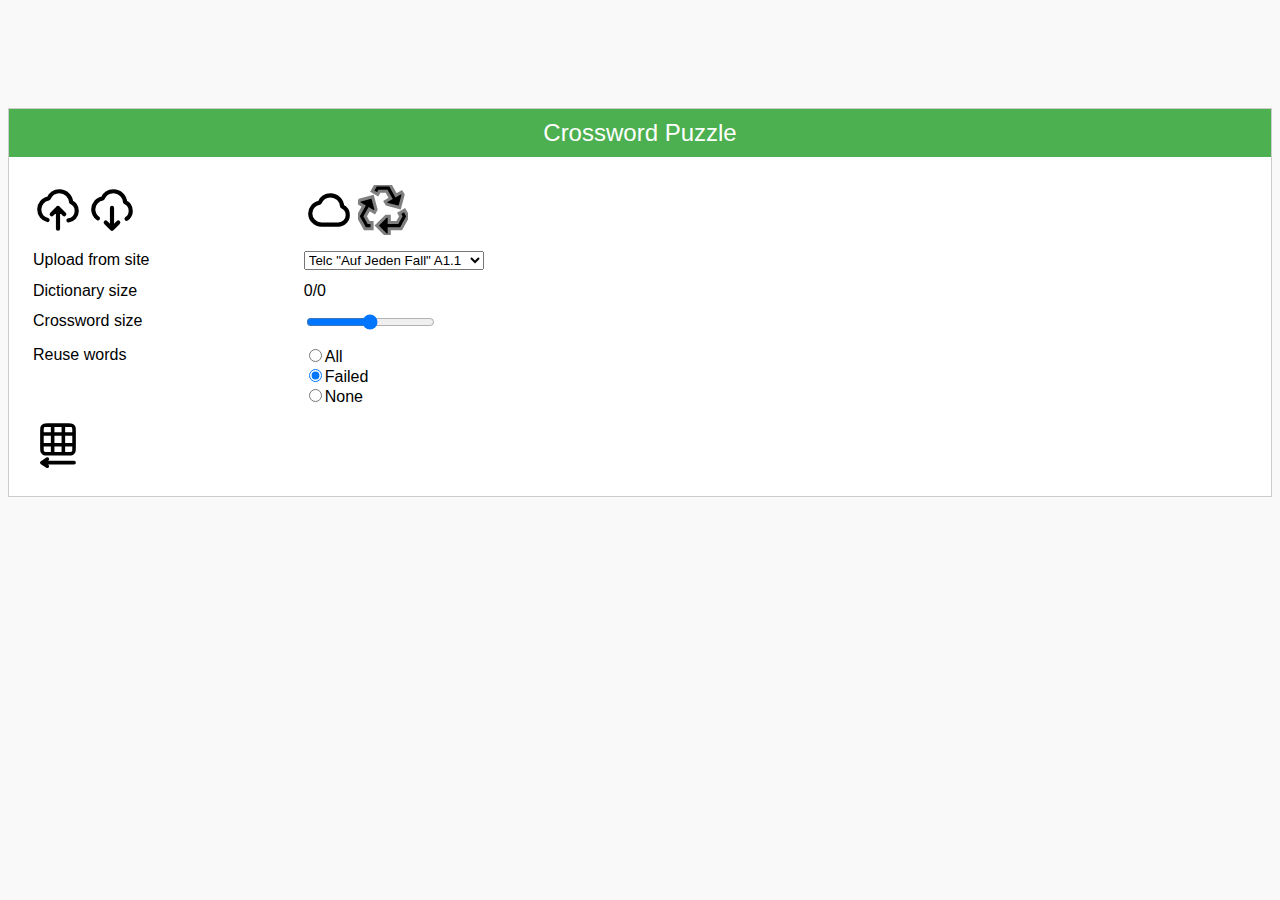
<file: index.html>
<!DOCTYPE html>
<html lang="en">
<head>
    <meta charset="UTF-8">
    <meta name="viewport" content="width=device-width, initial-scale=1.0">
    <title>Crossword Puzzle</title>
    <link rel="stylesheet" href="styles.css">
    <script src="crossword_generator.js"></script>
    <script src="crossword.js"></script>
    <script src="scripts.js"></script>
    <style>
        input[type="file"] {
            display: none;
        }
    </style>
</head>
<body>
<div class="container">
    <header>
        Crossword Puzzle
    </header>
    <main>
        <div class="menu">
            <div>
                <label><input id="bupload" type="file"><img class="btn" src="upload.svg"></label>
                <a id="savelink" href="" download="thesaurus.txt"><img id="bdownload" class="btn" src="download.svg"></a>
            </div>
            <div>
                <input id="bclean" type="image" class="btn" src="clean.svg">
                <input id="brecycle" type="image" class="btn" src="recycle.svg">
            </div> 
            <div><label>Upload from site</label></div>
            <div>
                <select id="selectdict">
                <option value="aefa11">Telc "Auf Jeden Fall" A1.1</option>
                <option value="aefa12">Telc "Auf Jeden Fall" A1.2"</option>
                <option value="aefa21">Telc "Auf Jeden Fall" A2.1</option>
                <option value="aefa22">Telc "Auf Jeden Fall" A2.2"</option>
                </select>
            </div>

            <div><label>Dictionary size</label></div>
            <div><label id="sizecol">0/0</label></div>

            <div><label>Crossword size</label></div>
            <div><input type="range" id="gridSize" min="10" max="20" step="1"></div>

            <div><label>Reuse words</label></div>
            <div>
                <label><input type="radio" name="reuse" value="all">All</label><br>
                <label><input type="radio" name="reuse" value="failed" checked="checked">Failed</label><br>
                <label><input type="radio" name="reuse" value="none">None</label>
            </div>
               
            <div style="grid-column: span 2; text-align: left;">
                <input id="bcross" type="image"  class="btn" src="crossword.svg">
            </div>
        </div>

        <div class="crosstile">
            <div class="crossword">
                <!-- Grid will be generated here -->
            </div>

            <div class="toolbar" id="toolbar">
                <div class="cell help" id="b5">Ü</div>
                <div class="cell help" id="b4">Ä</div>
                <div class="cell help" id="b3">ẞ</div>
                <div class="cell help" id="b2">Ö</div>
                <div class="cell help" id="b1">É</div>
                <div class="cell space"></div>
                <div class="cell help" id="solve"><img src="solve.svg"></div>
                <div class="cell help" id="hint"><img src="hint.svg"></div>
                <div class="cell help" id="kbd"><img src="kbd.svg"></div>
                <div class="cell help" id="bgen"><img src="generate.svg"></div>
                <div class="cell help btn" id="bmenu"><img src="menu.svg"></div>
                <p id="leftwords">0/0</p>
            </div>

            <div id="currentClue">
            <!-- here comes the current clue-->
            </div>
        </div>

        <div class="clues">
            <h2>Clues</h2>
            <div class="clues-container">
                <div class="clues-panel">
                    <h3>Across</h3>
                    <ul id="horclues">
                    </ul>
                </div>
                <div class="clues-panel">
                    <h3>Down</h3>
                    <ul id="verclues">
                    </ul>
                </div>
            </div>
        </div>
    </main>
</div>
</body>
</html>
</file>
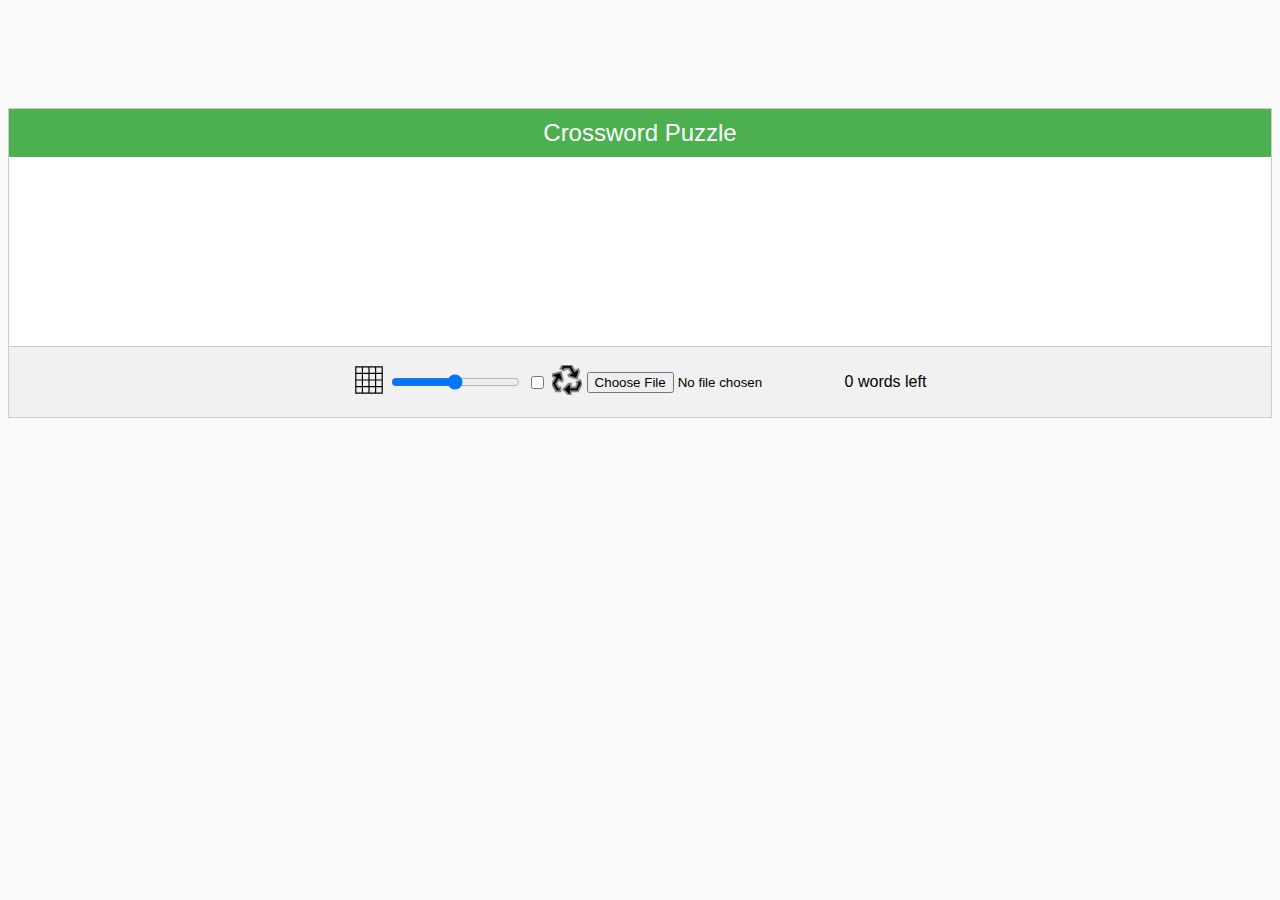
<file: crossword.html>
<!DOCTYPE html>
<html lang="en">
<head>
    <meta charset="UTF-8">
    <meta name="viewport" content="width=device-width, initial-scale=1.0">
    <title>Crossword Puzzle</title>
    <!--
    <link rel="stylesheet" href="styles.css">
    <script src="scripts.js"></script>
    -->
    <style>
        .keyboard-popup {
           background-color: #fff;
           border: 1px solid #ccc;
           border-radius: 5px;
       }
       @media (min-width: 992px) {
            .keyboard-popup {
               padding: 10px;
               position: absolute;
               display: none;
               z-index: 1000;
               box-shadow: 0 4px 6px rgba(0, 0, 0, 0.1);
            }
       }
       @media (max-width: 992px) {
            .keyboard-popup {
               display: table;
            }
       }
       .keyboard-popup .row {
           display: flex;
           justify-content: center;
           margin-bottom: 5px;
       }
       .keyboard-popup button {
           margin: 2px;
           padding: 10px 15px;
           font-size: 14px;
           border: 1px solid #ccc;
           border-radius: 3px;
           background-color: #f9f9f9;
           cursor: pointer;
       }
       .keyboard-popup button:hover {
           background-color: #e0e0e0;
       }
       body {
           font-family: Tahoma, sans-serif;
           display: flex;
           justify-content: center;
           align-items: flex-start;
           background-color: #f9f9f9;
       }
       .container {
           display: flex;
           flex-direction: column;
           border: 1px solid #ccc;
           background-color: #fff;
       }
      header {
           background-color: #4CAF50;
           color: white;
           text-align: center;
           font-size: 14px;
       }
       main {
           flex: 1;
           display: grid;
           grid-template-columns: 1fr 1fr;
       }
       @media (min-width: 992px) {
            .container {
                width: 100%;
                margin-top: 100px;
                max-width: 1500px;
                max-height: 100vh;
            }
            header {
               padding: 10px;
               font-size: 24px;
            }
            main {
               gap: 20px;
               padding: 20px;
            }
       }
       .cbtn {
  //           border: 1px solid #ccc;
  //          border-radius: 5px;
       }
       .crosstile {
           flex: 1;
           display: grid;
           gap: 1px;
           margin: auto;
           visibility: hidden;
       }
       .crossword {
           display: grid;
           gap: 0px;
           padding: 0px;
           background-color: #333;
           justify-content: center;
           align-content: center;
           margin: auto;
           border: 1px solid #ccc;
       }
       .cell {
           background-color: #fff;
           border: 1px solid #ccc;
           position: relative;
           display: flex;
           justify-content: center;
           align-items: center;
           text-transform: uppercase;
       }
       #currentClue {
            width: 100%;
            text-align: center;
            display:none;
       }
       @media (max-width: 992px) {
            .cell {
                width: 30px;
                height: 30px;
                font-size: 14px;
            }
            #currentClue {
                display:block;
            }
       }
       @media (min-width: 992px) {
            .cell {
                width: 40px;
                height: 40px;
                font-size: 18px;
            }
       }
       .cell.blank {
           background-color: #333;
           border: 1px solid #333;
       }
       .cell.hinted {
           background-color: #f9e79f;
       }
       .cell.hintedfocused {
           background-color: #f5b041;
       }
       .cell.guessed {
           background-color: #abebc6;
       }
       .cell.guessedfocused {
           background-color: #58d68d;
       }
       .cell.selected {
           background-color: #d6eaf8;
       }
       .cell.selectedfocused {
           background-color: #85c1e9;
       }
       .cell .index {
           position: absolute;
           top: 2px;
           left: 2px;
           font-size: 10px;
           font-weight: bold;
           color: #000;
       }
       .cell.help {
           background-color: #88F;
       }
       .cell.button {
           background-color: #88F;
           width: 90px;
       }
       .toolbar {
           display: flex;
           flex-direction: row-reverse;
           gap: 2px;
           margin: 2px;
       }
       @media (max-width: 992px) {
            .toolbar {
               display: none;
           }
       }
       .clues {
           background-color: #f9f9f9;
           padding: 10px;
           border: 1px solid #ccc;
           border-radius: 5px;
           overflow-y: auto;
           visibility: hidden;
       }
       @media (max-width: 992px) {
            .clues {
               display: none;
               left: 0;
               position: fixed;
               width: 100%;
           }
       }
       @media (min-width: 992px) {
            .clues {
               display: block;
           }
       }
       .clues h2 {
           text-align: center;
       }
       .clues .clues-container {
           display: flex;
           justify-content: space-between;
           gap: 20px;
       }
       .clues .clues-panel {
            flex: 1 1 0;
            width: 0;
       }
       .clues ul {
           list-style-type: none;
           padding: 0;
           flex: 1;
       }
       .clues li {
           margin: 10px 0;
       }
       .selected {
           background-color: #85c1e9;
       }
       footer {
           background-color: #f1f1f1;
           text-align: center;
           padding: 10px;
           border-top: 1px solid #ccc;
       }
       .controls {
           display: flex;
           flex-wrap: wrap;
           justify-content: center;
           align-items: center;
           gap: 5px;
       }
    </style>
    <script>
        class CrosswordGenerator {
            // main function to create a crossword
            // returns array of words sorted by word index where word is
            //  {
            //      index - sequential number of word for clues
            //      position - position of the word first letter in the crossword
            //      directionHorizontal
            //      text - the word itself
            //  }
            static generateCrossword(size, dict) {
                const generator = new CrosswordGenerator(size, dict);
                return generator.generate();
            }

            constructor(size, dict) {
                this.size = size;
                this.availableCells = [];
                this.cells = [];
                this.dict = dict;
                this.words = [];
                this.emptyCell = CrosswordGenerator.makeCell(-1);
                this.emptyCell.disable();

                for (let i = 0; i < size * size; i++) {
                    this.cells.push(CrosswordGenerator.makeCell(i));
                }
            }

            generate() {
                this.processCell(0);
                while (this.availableCells.length) {
                    const i = Math.floor(Math.random() * this.availableCells.length);
                    const pos = CrosswordGenerator.removeFromArray(this.availableCells, i);
                    this.processCell(pos);
                }

                this.sortWords();
                return this.words;
           }

            static makeCell(pos) {
                return {
                    value: ' ' ,
                    position: pos,
                    horizontalAvailable: true,
                    verticalAvailable: true,

                    isEmpty() {
                        return this.value == ' ';
                    },

                    isAvailable(directionHorizontal) {
                        return directionHorizontal && this.horizontalAvailable || !directionHorizontal && this.verticalAvailable;
                    },

                    disable() {
                        this.horizontalAvailable = false;
                        this.verticalAvailable = false;
                    },

                    disableDirection(directionHorizontal) {
                        if (directionHorizontal) {
                            this.horizontalAvailable = false;
                        } else {
                            this.verticalAvailable = false;
                        }
                    }
                };
            }

            static removeFromArray(array, pos) {
                const ret = array[pos];
                const last = array.pop();
                if(pos < array.length) {
                    array[pos] = last;
                }
                return ret;
            }

            processCell(pos) {
                const cell = this.getCell(pos);
                if(!cell.horizontalAvailable && !cell.verticalAvailable) {
                    return;
                }

                const directionHorizontal = cell.horizontalAvailable;
                const minPos = this.getFurthestPos(pos, directionHorizontal, -1);
                const maxPos = this.getFurthestPos(pos, directionHorizontal, 1);
                const ranges = CrosswordGenerator.getRanges(minPos, maxPos);
                CrosswordGenerator.shuffle(ranges);
                CrosswordGenerator.alignRanges(ranges);
                for (const range of ranges) {
                    const wordPos = this.advance(pos, range.start, directionHorizontal);
                    const wordIdx = this.findWord(wordPos, range.len, directionHorizontal);
                    if (wordIdx != -1) {
                        this.placeWord(wordPos, directionHorizontal, wordIdx);
                        return;
                    }
                }
                this.getCell(pos).disableDirection(directionHorizontal);
            }

            static alignRanges(ranges) {
                if(ranges.length > 1) {
                    let pos = ranges.length - 1;
                    for (let i = ranges.length - 2; i >= 0; --i) {
                        if(ranges[i].len < 4) {
                            CrosswordGenerator.swap(ranges, i, pos--);
                        }
                    }
                }
            }

            advance(pos, steps, directionHorizontal) {
                const delta = (directionHorizontal ? 1 : this.size);
                const minpos = directionHorizontal ? (pos - pos % this.size - 1) : -1;
                const maxpos = directionHorizontal ? (pos - pos % this.size + this.size) : (this.size * this.size);
                const newpos = pos + delta * steps;
                return newpos > minpos && newpos < maxpos ? newpos : -1;
            }

            getFurthestPos(pos, directionHorizontal, sign) {
                let relativePos = 0;
                while (this.getCell(pos).isAvailable(directionHorizontal)) {
                    pos = this.advance(pos, sign, directionHorizontal);
                    relativePos += sign;
                }
                return relativePos == 0 ? 0 : relativePos - sign;
            }

            static getRanges(minPos, maxPos) {
                const ranges = [];
                for (let i = minPos; i <= 0; ++i) {
                    for (let j = 0; j <= maxPos; ++j) {
                        ranges.push({
                            start: i,
                            len: j - i + 1
                        });
                   }
                }
                return ranges;
            }

            static swap(array, i, j) {
                    [array[i], array[j]] = [array[j], array[i]];
            }

            static shuffle(array) {
                for (let i = array.length - 1; i > 0; i--) {
                    const j = Math.floor(Math.random() * (i + 1));
                    CrosswordGenerator.swap(array, i, j);
                }
                return array;
            }

            findWord(pos, len, directionHorizontal) {
                for (let i = 0; i != this.dict.length; ++i) {
                    const word = this.dict[i];
                    if (word.length == len && this.tryPlaceWord(pos, directionHorizontal, word)) {
                        return i;
                    }
                }
                return -1;
            }

            placeWord(pos, directionHorizontal, wordIdx) {
                const word = this.dict[wordIdx];
                this.getCell(this.advance(pos, -1, directionHorizontal)).disable();
                this.getCell(this.advance(pos, word.length, directionHorizontal)).disable();

                for (let i = 0; i != word.length; ++i) {
                    const curPos = this.advance(pos, i, directionHorizontal);
                    const cell = this.getCell(curPos);
                    cell.value = word.charAt(i);
                    cell.disableDirection(directionHorizontal);
                    if (cell.isAvailable(true) || cell.isAvailable(false)) {
                        this.availableCells.push(curPos);
                    }
                }

                CrosswordGenerator.removeFromArray(this.dict, wordIdx);

                this.words.push({
                    index: -1,
                    position: pos,
                    isHorizontal: directionHorizontal,
                    text: word
                });
            }

            tryPlaceWord(pos, directionHorizontal, word) {
                if (this.hasJoint(pos, this.advance(pos, -1, directionHorizontal)) ||
                    this.hasJoint(this.advance(pos, word.length - 1, directionHorizontal), this.advance(pos, word.length, directionHorizontal))) {
                    return false;
                }

                for (let i = 0; i != word.length; ++i) {
                    const curPos = this.advance(pos, i, directionHorizontal);
                    const cell = this.getCell(curPos);
                    if (cell.isEmpty()) {
                        if(!this.getCell(this.advance(curPos, -1, !directionHorizontal)).isEmpty() ||
                            !this.getCell(this.advance(curPos, 1, !directionHorizontal)).isEmpty()) {
                            return false;
                        }
                    } else if(cell.value !== word.charAt(i)) {
                        return false;
                    }
                }

                return true;
            }

            getCell(pos) {
                return pos >= 0 && pos < this.size * this.size ? this.cells[pos] : this.emptyCell;
            }

            hasJoint(pos, nextPos) {
                return this.getCell(pos).isEmpty() && !this.getCell(nextPos).isEmpty();
            }

            sortWords() {
                this.words.sort(function(a, b) {return a.position - b.position;});
                let idx = 0;
                let last = -1;
                for(let i = 0; i != this.words.length; ++i) {
                    const word = this.words[i];
                    if(word.position == last) {
                        word.index = idx;
                    } else {
                        word.index = ++idx;
                    }
                    last = word.position;
                }
            }
        }

       class Crossword {
            constructor(size, dict, getback) {
                this.size = size;
                this.currentPosition = -1;
                this.currentHorizontal = true;
                this.lettersToGo = 0;
                this.clues = new Map(); // clueId : word
                this.clues = new Map(); // clueId : word
                this.boxes = [];

                this.generateGrid();
                const words = CrosswordGenerator.generateCrossword(size, dict);
                this.generateClues(words);

                // push the used words back to the end of the dictionary
                if(getback) {
                    for (let i = 0; i != words.length; ++i) {
                        dict.push(words[i].text);
                    }
                }
 
                document.getElementById("leftwords").innerHTML = `${dict.length} words left`;

                Crossword.addToolbarKeys(this);
                Crossword.createKeyboardPopup(this);
                Crossword.setKeyHandler(this);
            }

            static setKeyHandler(crossword) {
                document.body.onkeydown = function(event) {
                    crossword.processKeyPress(event);
                    return false;
                };
            }

            static addToolbarKeys(crossword) {
                Crossword.addClueIdx('hint', 0).onclick = function () {
                    crossword.writeLetterAndAdvancePos('', true);
                    return false;
                };
                Crossword.addClueIdx('solve', '=').onclick = function () {
                    crossword.solveCrossword();
                    return false;
                };
                Crossword.addClueIdx('kbd', '').onclick = function () {
                    crossword.showKeyboardPopup();
                    return false;
                };
                Crossword.addClueIdx('b1', 1).onclick = function () {
                    crossword.writeLetterAndAdvancePos('è', false);
                    return false;
                };
                Crossword.addClueIdx('b2', 2).onclick = function () {
                    crossword.writeLetterAndAdvancePos('ö', false);
                    return false;
                };
                Crossword.addClueIdx('b3', 3).onclick = function () {
                    crossword.writeLetterAndAdvancePos('ß', false);
                    return false;
                };
                Crossword.addClueIdx('b4', 4).onclick = function () {
                    crossword.writeLetterAndAdvancePos('ä', false);
                    return false;
                };
                Crossword.addClueIdx('b5', 5).onclick = function () {
                    crossword.writeLetterAndAdvancePos('ü', false);
                    return false;
                };
            }

            generateGrid() {
                const grid = document.querySelector('.crossword');
                grid.innerHTML = '';
                grid.style.gridTemplateColumns = `repeat(${this.size}, max-content)`;
                grid.style.gridTemplateRows = 'auto';//`repeat(${this.size}, max-content)`;
                //grid.style.height = `${this.size * 40}px`;

                for (let i = 0; i < this.size * this.size; i++) {
                    const cell = document.createElement('div');
                    cell.id = i;
                    cell.appendChild(document.createTextNode(' '));
                    cell.className = 'cell blank';
                    grid.appendChild(cell);

                    this.boxes.push({
                        isBlank: true,
                        isGuessed: false,
                        isSelected: false,
                        isHinted: false,
                        isFocused: false,
                        value: ' ',
                        answer: ' ',
                        horizontalWord: undefined,
                        verticalWord: undefined,
                    });
                }
            }

            generateClues(words) {
                document.getElementById('horclues').innerHTML = '';
                document.getElementById('verclues').innerHTML = '';

                for (let i = 0; i != words.length; i++) {
                    Crossword.addClue(words[i]);
                    Crossword.addClueIdx(words[i].position, words[i].index);
                    this.fillBox(words[i]);
                }
                this.focusAndSelect(words[0].position, words[0].isHorizontal);
                Crossword.fillCurrentClue(words[0]);
            }

            switchClues(on) {
                const cross = document.querySelector('.crosstile');
                const clues = document.querySelector('.clues');
                if(window.getComputedStyle(cross, null).display == 'none'
                    || window.getComputedStyle(clues, null).display == 'none') {
                    if(on) {
                        cross.style.display = 'none';
                        clues.style.display = 'block';
                        clues.style.width = "100%";
                        clues.style.visibility = 'visible';
                    } else {
                        clues.style.display = 'none';
                        cross.style.display = 'block';
                        cross.style.visibility = 'visible';
                    }
                }
            }

            static addClue(word) {
                const li = document.createElement('li');
                li.id = Crossword.makeClueId(word);
                const desc = thesaurus.get(word.text);
                li.innerHTML=`${word.index}. ${desc}`;
                li.onclick = function () {
                    crossword.focusAndSelect(word.position, word.isHorizontal);
                    Crossword.fillCurrentClue(word);
                    crossword.switchClues(false);
                    return false;
                };
                if(word.isHorizontal) {
                    document.getElementById('horclues').appendChild(li);
                } else {
                    document.getElementById('verclues').appendChild(li);
                }
            }

            static fillCurrentClue(word) {
                const desc = thesaurus.get(word.text);
                const c = word.isHorizontal ? '→' : '↓';
                document.getElementById('currentClue').innerText = `  ${word.index}${c} ${desc}`;
            }

            static addClueIdx(pos, idx) {
                const cell = document.getElementById(pos);
                if(cell) {
                    const index = document.createElement('span');
                    index.className = 'index';
                    index.textContent = idx;
                    cell.appendChild(index);
                }
                return cell;
            }

            fillBox(word) {
                const crossword = this;
                for(let i = 0; i != word.text.length; ++i) {
                    const pos = this.advance(word.position, i, word.isHorizontal);
                    const box = this.boxes[pos];
                    if(box.isBlank) {
                        ++this.lettersToGo;
                        //document.getElementById('lettersToGo').innerText = this.lettersToGo;
                    }
                    box.isBlank = false;
                    box.answer = word.text[i];
                    if(word.isHorizontal) {
                        box.horizontalWord = word;
                    } else {
                        box.verticalWord = word;
                    }

                    const cell = document.getElementById(pos);
                    if(cell) {
                        cell.onclick = function () {
                            crossword.focusAndSelect(pos);
                            return false;
                        };
                        this.drawBox(pos);
                    }
                }
            }

            advance(pos, steps, directionHorizontal) {
                const delta = (directionHorizontal ? 1 : this.size);
                const minpos = directionHorizontal ? (pos - pos % this.size - 1) : -1;
                const maxpos = directionHorizontal ? (pos - pos % this.size + this.size) : (this.size * this.size);
                const newpos = pos + delta * steps;
                return newpos > minpos && newpos < maxpos ? newpos : -1;
            }

            static makeClueId(word) {
                return word.isHorizontal ? `clue${word.position}H` : `clue${word.position}V`
            }

            focusAndSelect(pos, hor) {
                const box = this.boxes[pos];
                if (box == undefined) {
                    console.log(`No box at pos ${pos}`);//FIXME
                }
                if(!box.isBlank) {
                    const hadFocus = this.currentPosition == pos;
                    this.focus(false);
                    this.selectWord(false);
                    this.currentPosition = pos;
                    if(hadFocus) {
                        this.currentHorizontal = !this.currentHorizontal;
                    }
                    if(hor != undefined) {
                        this.currentHorizontal = hor;
                    }
                    this.selectWord(true);
                    this.focus(true);
                    this.moveKeyboardPopup();
                }
            }

            processCursorKey(code) {
                switch(code) {
                 case 'Enter':
                        this.focusAndSelect(this.currentPosition);
                        break;
                 case 'ArrowDown':
                        this.focusAndSelect(this.currentPosition + this.size);
                        break;
                 case 'ArrowUp':
                        this.focusAndSelect(this.currentPosition - this.size);
                        break;
                 case 'ArrowLeft':
                        if(this.currentPosition % this.size != 0) {
                            this.focusAndSelect(this.currentPosition - 1);
                        }
                        break;
                 case 'ArrowRight':
                        const nextPos = this.currentPosition + 1;
                        if(nextPos % this.size != 0) {
                            this.focusAndSelect(nextPos);
                        }
                        break;
                 case 'Backspace':
                        this.backspace();
                        break;
                }
            }

            writeLetterAndAdvancePos(ch, isHint) {
               const box = this.boxes[this.currentPosition];
               if(!box.isGuessed && !box.isHinted) {
                    if(isHint) {
                        box.value = box.answer;
                        box.isHinted = true;
                        this.reduceGuessed();
                    } else {
                        box.value = ch;
                    }
                    this.drawBox(this.currentPosition);
                    if(box.horizontalWord) {
                        this.checkAndMarkGuessedWord(box.horizontalWord);
                    }
                    if(box.verticalWord) {
                        this.checkAndMarkGuessedWord(box.verticalWord);
                    }
                }
                this.advancePos(1);
            }

            backspace() {
               const box = this.boxes[this.currentPosition];
               if(!box.isGuessed && !box.isHinted) {
                    box.value = ' ';
                    this.drawBox(this.currentPosition);
                }
                this.advancePos(-1);
            }

            checkAndMarkGuessedWord(word) {
                for(let i = 0; i != word.text.length; ++i) {
                    const pos = this.advance(word.position, i, word.isHorizontal);
                    const box = this.boxes[pos];
                    if(box.value != box.answer) {
                        return;
                    }
                }

                for(let i = 0; i != word.text.length; ++i) {
                    const pos = this.advance(word.position, i, word.isHorizontal);
                    const box = this.boxes[pos];
                    if(!box.isGuessed && !box.isHinted) {
                        this.reduceGuessed();
                    }
                    box.isGuessed = !box.isHinted;
                    this.drawBox(pos);
                }
            }

            reduceGuessed() {
                --this.lettersToGo;
                //document.getElementById('lettersToGo').innerText = this.lettersToGo;
            }

            advancePos(delta) {
                let pos = this.currentPosition;
                let box;
                do {
                    pos = this.advance(pos, delta, this.currentHorizontal);
                    box = this.boxes[pos];
                } while(pos != -1 && !box.isBlank && (box.isGuessed || box.isHinted));
                if(pos != -1 && !box.isBlank) {
                    this.focusAndSelect(pos);
                }
            }

            solveCrossword() {
                for(let i = 0; i != this.boxes.length; ++i) {
                    const box = this.boxes[i];
                    if(!box.isBlank && !box.isGuessed && !box.isHinted) {
                        box.isHinted = true;
                        box.value = box.answer;
                        this.drawBox(i);
                    }
                }
            }

            processSpecialKey(ch) {
                switch(ch) {
                case '0':
                    this.writeLetterAndAdvancePos(ch, true);
                    break;
                case '5':
                    this.writeLetterAndAdvancePos('ü', false);
                    break;
                case '4':
                    this.writeLetterAndAdvancePos('ä', false);
                    break;
                case '3':
                    this.writeLetterAndAdvancePos('ß', false);
                    break;
                case '2':
                    this.writeLetterAndAdvancePos('ö', false);
                    break;
                case '1':
                    this.writeLetterAndAdvancePos('è', false);
                    break;
                }
            }

            processKeyPress(event) {
                const ch = event.key.toLowerCase();
                if (!event.ctrlKey && !event.metaKey) {
                    if(ch.length == 1) {
                        if(ch >='a' && ch <= 'z') {
                            this.writeLetterAndAdvancePos(ch, false);
                        } else if(ch >='0' && ch <= '5') {
                            this.processSpecialKey(ch);
                        } else if(ch == '=') {
                            this.solveCrossword();
                        }
                    } else {
                        this.processCursorKey(event.code)
                    }
                }
            }

            focus(turnOn) {
                if(this.currentPosition != -1) {
                    const box = this.boxes[this.currentPosition];
                    box.isFocused = turnOn;
                    this.drawBox(this.currentPosition);
                }
            }

            selectWord(turnOn) {
                if(this.currentPosition != -1) {
                    const word = this.getWord();
                    if(word) {
                        for(let i = 0; i != word.text.length; ++i) {
                            const pos = this.advance(word.position, i, word.isHorizontal);
                            const box = this.boxes[pos];
                            box.isSelected = turnOn;
                            this.drawBox(pos);
                        }
                        this.drawActiveClue(Crossword.makeClueId(word), turnOn);
                        if(turnOn) {
                            Crossword.fillCurrentClue(word);
                        } //TODO: should we clean it in else{} ?
                    }
                }
            }

            getWord() {
                if(this.currentPosition != -1) {
                    const box = this.boxes[this.currentPosition];
                    const word = this.currentHorizontal ? (box.horizontalWord ? box.horizontalWord : box.verticalWord) :
                        (box.verticalWord ? box.verticalWord : box.horizontalWord);
                    if(word) {
                        this.currentHorizontal = word.isHorizontal;
                    }
                    return word;
                }
            }
            
            drawBox(pos) {
                const box = this.boxes[pos];
                const cell = document.getElementById(pos);
                if(cell) {
                    const focus = box.isFocused ? 'focused' : '';
                    if(box.isBlank) {
                        cell.className = 'cell blank';
                    } else if(box.isGuessed) {
                        cell.className = `cell guessed${focus}`;
                    } else if(box.isHinted) {
                        cell.className = `cell hinted${focus}`;
                    } else if(box.isSelected) {
                        cell.className = `cell selected${focus}`;
                    } else {
                        cell.className = 'cell';
                    }
                    Crossword.setCellValue(cell, box.value);
                }
            }

            drawActiveClue(clueId, turnOn) {
                const clue = document.getElementById(clueId);
                clue.className = turnOn ? 'selected' : '';
            }

            static getTextNode(node) {
                const children = node.childNodes;
                for (let i = 0; i != children.length; i++) {
                    let item = children[i];
                    if(item.nodeType == 3) {
                        return item;
                    }
                }
                return undefined;
            }

            static setCellValue(cell, ch) {
                return Crossword.getTextNode(cell).textContent = ch;
            }

            static createKeyboardPopup(crossword) {
                let existingPopup = document.querySelector('.keyboard-popup');
                if (existingPopup) {
                    existingPopup.remove();
                }

                const popup = document.createElement('div');
                popup.className = 'keyboard-popup';

                const layout = [
                    ['q', 'w', 'e', 'r', 't', 'y', 'u', 'i', 'o', 'p'],
                    ['a', 's', 'd', 'f', 'g', 'h', 'j', 'k', 'l', 'ß'],
                    ['z', 'x', 'c', 'v', 'b', 'n', 'm', 'è', 'ö', 'ü', 'ä']
                ];

                layout.forEach(row => {
                    const rowDiv = document.createElement('div');
                    rowDiv.className = 'row';

                    row.forEach(key => {
                        const button = document.createElement('button');
                        button.textContent = key;
                        button.onclick = () => crossword.writeLetterAndAdvancePos(key, false);
                        rowDiv.appendChild(button);
                    });

                    popup.appendChild(rowDiv);
                });
                const lastRow = document.createElement('div');
                lastRow.className = 'row';
                const buttonHint = document.createElement('button');
                buttonHint.textContent = '?';
                buttonHint.onclick = () => crossword.writeLetterAndAdvancePos('', true);
                lastRow.appendChild(buttonHint);
                const buttonSolve = document.createElement('button');
                buttonSolve.textContent = '≡'
                buttonSolve.onclick = () => crossword.solveCrossword();
                lastRow.appendChild(buttonSolve);
                const buttonClue = document.createElement('button');
                buttonClue.textContent = '…';
                buttonClue.onclick = () => crossword.switchClues(true);
                lastRow.appendChild(buttonClue);
                const buttonBS = document.createElement('button');
                buttonBS.textContent = '←';
                buttonBS.onclick = () => crossword.backspace();
                lastRow.appendChild(buttonBS);
                popup.appendChild(lastRow);
                let el = document.querySelector('.crosstile');
                el.appendChild(popup);
                //Ξ
            }

            showKeyboardPopup() {
                let popup = document.querySelector('.keyboard-popup');
                if (popup) {
                    popup.style.display = popup.style.display == "block" ? "none" : "block";
                    this.moveKeyboardPopup();
                }
            }

            moveKeyboardPopup() {
                const pad = 5;
                const popup = document.querySelector('.keyboard-popup');
                if(!popup || popup.style.display != 'block' || this.currentPosition == -1) {
                    return;
                }
                const popupRect = popup.getBoundingClientRect();
                const grid = document.querySelector('.crossword');
                const gridRect = grid.getBoundingClientRect();
                const cur = document.getElementById(this.currentPosition);
                const curRect = cur.getBoundingClientRect();

                let x,y;
                if(this.currentHorizontal) {
                    // the keyboard should be below or above pos
                    x = ~~((gridRect.width - popupRect.width) / 2) + gridRect.left;
                    if(curRect.top - gridRect.top > popupRect.height + pad) {
                        y = curRect.top - popupRect.height - pad;
                    } else {
                        y = curRect.bottom + pad;
                    }
                } else {
                    // the keyboard should be to the right (left) from pos
                    y = ~~((gridRect.height - popupRect.height) / 2) + gridRect.top;
                    if(curRect.left - gridRect.left > popupRect.width + pad) {
                        x = curRect.left - popupRect.width - pad;
                    } else {
                        x = curRect.right + pad;
                    }
                }

                popup.style.top = `${y}px`;
                popup.style.left = `${x}px`;
            }

            buttonPressed(key) {
                console.log(`Key pressed: ${key}`);
            }
        };

        const thesaurus = new Map();
        let dict;

        function generateCrossword() {
            document.querySelector('.crosstile').style.visibility = 'visible';
            document.querySelector('.clues').style.visibility = 'visible';

            const size = parseInt(document.getElementById('gridSize').value);
            const getback = document.getElementById('getback').checked;
            crossword = new Crossword(size, dict, getback);
       }

        function loadDictionary(event) {
                const fileName = event.target.files[0];
                const fr = new FileReader();
                fr.onload = function () {
                    parseDictionary(fr.result);
                }
                fr.readAsText(fileName);
        }

        function parseDictionary(text) {
            thesaurus.clear();
            const lines = text.split(/\r\n|\n/);
            for (let i = 0; i != lines.length; i++) {
                const line = lines[i].split(/\s*:\s*/, 2);
                const key = line[0].trim();
                if(line.length == 2) {
                    const val = line[1].trim();
                    thesaurus.set(key.toLowerCase(), val);
                } else if(key.startsWith('#')) {
                    console.log(`comment: "${key}"`);
                } else if(key) {
                    console.log(`error parsing line "${key}"`);
                }
            }
            dict = CrosswordGenerator.shuffle(Array.from(thesaurus.keys()));
            document.getElementById("leftwords").innerHTML = `${thesaurus.size} words left`;
        }

    </script>
</head>
<body>
<div class="container">
    <header>
        Crossword Puzzle
    </header>
    <main>
        <div class="crosstile">
            <div class="crossword">
                <!-- Grid will be generated here -->
            </div>
            <div class="toolbar" id="toolbar">
                <div class="cell help" id="b5">Ü</div>
                <div class="cell help" id="b4">Ä</div>
                <div class="cell help" id="b3">ẞ</div>
                <div class="cell help" id="b2">Ö</div>
                <div class="cell help" id="b1">É</div>
                <div class="cell help" id="solve"><svg width="24" height="24" viewBox="0 0 512 512" xmlns="http://www.w3.org/2000/svg"><path d="M480 128c0 8.188-3.125 16.38-9.375 22.62l-256 256C208.4 412.9 200.2 416 192 416s-16.38-3.125-22.62-9.375l-128-128C35.13 272.4 32 264.2 32 256c0-18.28 14.95-32 32-32c8.188 0 16.38 3.125 22.62 9.375L192 338.8l233.4-233.4C431.6 99.13 439.8 96 448 96C465.1 96 480 109.7 480 128z"/></svg></div>
                <div class="cell help" id="hint"><svg width="24" height="24" viewBox="0 0 100.353 100.352" xml:space="preserve" xmlns="http://www.w3.org/2000/svg"><path d="M69.294,11.442c-6.788-5.594-15.724-7.82-24.512-6.109C32.951,7.636,23.449,17.623,21.675,29.62  c-1.447,9.79,2.031,19.567,9.304,26.155c3.277,2.968,5.254,7.243,5.568,12.039c0.006,0.087,0.023,0.171,0.042,0.254v15.039  c0,0.828,0.671,1.5,1.5,1.5h1.495c0.609,4.359,3.813,7.697,7.672,7.697h6.81c3.859,0,7.062-3.338,7.671-7.697h1.495  c0.828,0,1.5-0.672,1.5-1.5V67.828c0-0.003,0.001-0.006,0.001-0.01c0-4.462,2.026-8.771,5.706-12.133  c6.062-5.538,9.538-13.415,9.538-21.61C79.978,25.287,76.084,17.037,69.294,11.442z M45.357,39.91h-2.305  c-1.271,0-2.305-1.034-2.305-2.305s1.034-2.305,2.305-2.305s2.305,1.034,2.305,2.305V39.91z M55.966,37.605  c0-1.271,1.034-2.305,2.306-2.305c1.271,0,2.305,1.034,2.305,2.305s-1.034,2.305-2.305,2.305h-2.303L55.966,37.605z M55.063,69.211  h6.67v12.396H60.36c-0.003,0-0.006-0.001-0.01-0.001s-0.006,0.001-0.01,0.001H40.982c-0.003,0-0.006-0.001-0.01-0.001  s-0.006,0.001-0.01,0.001H39.59V69.211h14.366 M48.357,66.211V42.91h4.617l0.034,23.301H48.357z M54.066,89.304h-6.81  c-2.238,0-4.117-2.004-4.637-4.697h16.083C58.183,87.3,56.304,89.304,54.066,89.304z M68.416,53.471  c-3.872,3.537-6.164,8.013-6.593,12.74h-5.816L55.974,42.91h2.298c2.925,0,5.305-2.38,5.305-5.305c0-2.925-2.38-5.305-5.305-5.305  c-2.926,0-5.306,2.38-5.306,5.307l0.003,2.303h-4.612v-2.305c0-2.925-2.38-5.305-5.305-5.305c-2.925,0-5.305,2.38-5.305,5.305  c0,2.925,2.38,5.305,5.305,5.305h2.305v23.301h-5.972c-0.636-5.005-2.864-9.465-6.393-12.66c-6.528-5.914-9.65-14.696-8.35-23.493  c1.591-10.76,10.108-19.716,20.712-21.781c7.908-1.538,15.938,0.458,22.03,5.48c6.096,5.023,9.592,12.429,9.592,20.319  C76.978,41.43,73.857,48.5,68.416,53.471z"/></svg></div>
                <div class="cell help" id="kbd"><svg width="24" height="24" viewBox="0 0 24 24" xmlns="http://www.w3.org/2000/svg"><g><path d="M0 0h24v24H0z" fill="none"/><path d="M3 17h18v2H3v-2zm0-6h3v3H3v-3zm5 0h3v3H8v-3zM3 5h3v3H3V5zm10 0h3v3h-3V5zm5 0h3v3h-3V5zm-5 6h3v3h-3v-3zm5 0h3v3h-3v-3zM8 5h3v3H8V5z"/></g></svg></div>
            </div>
            <div id="currentClue">
            <!-- here comes the current clue-->
            </div>
        </div>
        <div class="clues">
            <h2>Clues</h2>
            <div class="clues-container">
                <div class="clues-panel">
                    <h3>Across</h3>
                    <ul id="horclues">
                    </ul>
                </div>
                <div class="clues-panel">
                    <h3>Down</h3>
                    <ul id="verclues">
                    </ul>
                </div>
            </div>
        </div>
    </main>
    <footer class="controls">
        <div class="cbtn" onclick="generateCrossword()"><svg width="30" height="30" enable-background="new 0 0 50 50" version="1.1" viewBox="0 0 50 50" xml:space="preserve" xmlns="http://www.w3.org/2000/svg"><g id="Layer_1"><path d="M48,2H2v46h46V2z M46,13h-9V4h9V13z M26,13V4h9v9H26z M35,15v9h-9v-9H35z M24,13h-9V4h9V13z M24,15v9h-9v-9H24z M13,24H4   v-9h9V24z M13,26v9H4v-9H13z M15,26h9v9h-9V26z M24,37v9h-9v-9H24z M26,37h9v9h-9V37z M26,35v-9h9v9H26z M37,26h9v9h-9V26z M37,24   v-9h9v9H37z M13,4v9H4V4H13z M4,37h9v9H4V37z M37,46v-9h9v9H37z"/></g><g/></svg></div>
        <input type="range" id="gridSize" min="10" max="20" step="1" />
        <input type="checkbox" id="getback">
        <label for="getback"><svg width="30" height="30" viewBox="0 0 16 16" style="fill:none;stroke:gray" xmlns="http://www.w3.org/2000/svg">
<path d="M5.68623 0H10.3138L12.178 3.27835L13.9282 2.26789L14.4282 3.13392L13.3301 7.232L9.23203 6.13392L8.73203 5.26789L10.4459 4.27837L9.15033 2L6.84966 2L6.29552 2.97447L4.56343 1.97445L5.68623 0Z" fill="#000000"/>
<path d="M13.1649 9.05964L13.7039 10.0076L12.6055 12H9.99998L9.99998 9.99995H8.99998L5.99998 12.9999L8.99998 15.9999H9.99998L9.99998 14H13.7868L15.996 9.99242L14.8969 8.05962L13.1649 9.05964Z" fill="#000000"/>
<path d="M3.39445 12H4.49998V14H2.21325L0.00390625 9.99242L1.8446 6.75554L0.0717772 5.732L0.571776 4.86598L4.66986 3.7679L5.76793 7.86598L5.26793 8.732L3.57669 7.75556L2.29605 10.0076L3.39445 12Z" fill="#000000"/>
</svg></label>
        <input type="file" id="dictFile" onchange="loadDictionary(event)">
        <p id="leftwords">0 words left</p>
    </footer>
</div>
</body>
</html>
</file>
<file: styles.css>
.keyboard-popup {
    background-color: #fff;
    border: 1px solid #ccc;
    border-radius: 5px;
}

@media (min-width: 992px) {
    .keyboard-popup {
        padding: 10px;
        position: absolute;
        display: none;
        z-index: 1000;
        box-shadow: 0 4px 6px rgba(0, 0, 0, 0.1);
    }
}

@media (max-width: 992px) {
    .keyboard-popup {
        display: table;
    }
}

.keyboard-popup .row {
    display: flex;
    justify-content: center;
    margin-bottom: 5px;
}

.keyboard-popup button {
    margin: 2px;
    padding: 10px 15px;
    font-size: 14px;
    border: 1px solid #ccc;
    border-radius: 3px;
    background-color: #f9f9f9;
    cursor: pointer;
}

.keyboard-popup button:hover {
    background-color: #e0e0e0;
}

body {
    font-family: Tahoma, sans-serif;
    display: flex;
    justify-content: center;
    align-items: flex-start;
    background-color: #f9f9f9;
}

.crossonly {}

.cardsonly {}

.card { 
    background: white; 
    padding: 40px; 
    border-radius: 10px; 
    box-shadow: 0 2px 10px rgba(0,0,0,0.1); 
    margin-bottom: 20px; 
}

.cardtext { 
    font-size: 24px; 
    font-weight: bold; 
}

.container {
    display: flex;
    flex-direction: column;
    border: 1px solid #ccc;
    background-color: #fff;
}

header {
    background-color: #4CAF50;
    color: white;
    text-align: center;
    font-size: 14px;
}

main {
    flex: 1;
    display: grid;
    grid-template-columns: 1fr 1fr;
}

@media (min-width: 992px) {
    .container {
        width: 100%;
        margin-top: 100px;
        max-width: 1500px;
        max-height: 100vh;
    }

    header {
        padding: 10px;
        font-size: 24px;
    }

    main {
        gap: 20px;
        padding: 20px;
    }
}

.btn {
}

.btn:active {
    transform: scale(0.7); 
}

.cardstile {
    flex: 1;
    display: grid;
    gap: 1px;
    margin: auto;
    display: none;
}

.crosstile {
    flex: 1;
    display: grid;
    gap: 1px;
    margin: auto;
    display: none;
}

.crossword {
    display: grid;
    gap: 0px;
    padding: 0px;
    background-color: #333;
    justify-content: center;
    align-content: center;
    margin: auto;
    border: 1px solid #ccc;
}

.cell {
    background-color: #fff;
    border: 1px solid #ccc;
    position: relative;
    display: flex;
    justify-content: center;
    align-items: center;
    text-transform: uppercase;
}

#currentClue {
    width: 100%;
    text-align: center;
    display:none;
}

@media (max-width: 992px) {
    .cell {
        width: 30px;
        height: 30px;
        font-size: 14px;
    }

    #currentClue {
        display:block;
    }
}

@media (min-width: 992px) {
    .cell {
        width: 40px;
        height: 40px;
        font-size: 18px;
    }
}

.cell.blank {
    background-color: #333;
    border: 1px solid #333;
}

.cell.hinted {
    background-color: #f9e79f;
}

.cell.hintedfocused {
    background-color: #f5b041;
}

.cell.guessed {
    background-color: #abebc6;
}

.cell.guessedfocused {
    background-color: #58d68d;
}

.cell.selected {
    background-color: #d6eaf8;
}

.cell.selectedfocused {
    background-color: #85c1e9;
}

.cell .index {
    position: absolute;
    top: 2px;
    left: 2px;
    font-size: 10px;
    font-weight: bold;
    color: #000;
}

.cell.space {
    border:none;
}

.cell.help {
    background-color: #88F;
}

.cell.button {
    background-color: #88F;
    width: 90px;
}

.toolbar {
    display: flex;
    flex-direction: row-reverse;
    gap: 2px;
    margin: 2px;
}

.toolbar2 {
    display: flex;
    flex-direction: row;
    gap: 2px;
    margin: 2px;
}


@media (max-width: 992px) {
    .toolbar {
        display: none;
    }
}

.menu {
    display: grid; 
    grid-template-columns: 1fr, 1fr; 
    gap: 4px; 
    margin-top: 4px; 
}

.menu > div { 
    background: #fff; 
    padding: 4px; 
    border: none 
}

.clues {
    background-color: #f9f9f9;
    padding: 10px;
    border: 1px solid #ccc;
    border-radius: 5px;
    overflow-y: auto;
    visibility: hidden;
}

@media (max-width: 992px) {
    .clues {
        display: none;
        left: 0;
        position: fixed;
        width: 100%;
    }
}

@media (min-width: 992px) {
    .clues {
        display: block;
    }
}

.clues h2 {
    text-align: center;
}

.clues .clues-container {
    display: flex;
    justify-content: space-between;
    gap: 20px;
}

.clues .clues-panel {
    flex: 1 1 0;
    width: 0;
}

.clues ul {
    list-style-type: none;
    padding: 0;
    flex: 1;
}

.clues li {
    margin: 10px 0;
}

.selected {
    background-color: #85c1e9;
}

footer {
    background-color: #f1f1f1;
    text-align: center;
    padding: 10px;
    border-top: 1px solid #ccc;
}

.controls {
    display: flex;
    flex-wrap: wrap;
    justify-content: center;
    align-items: center;
    gap: 5px;
}
</file>
